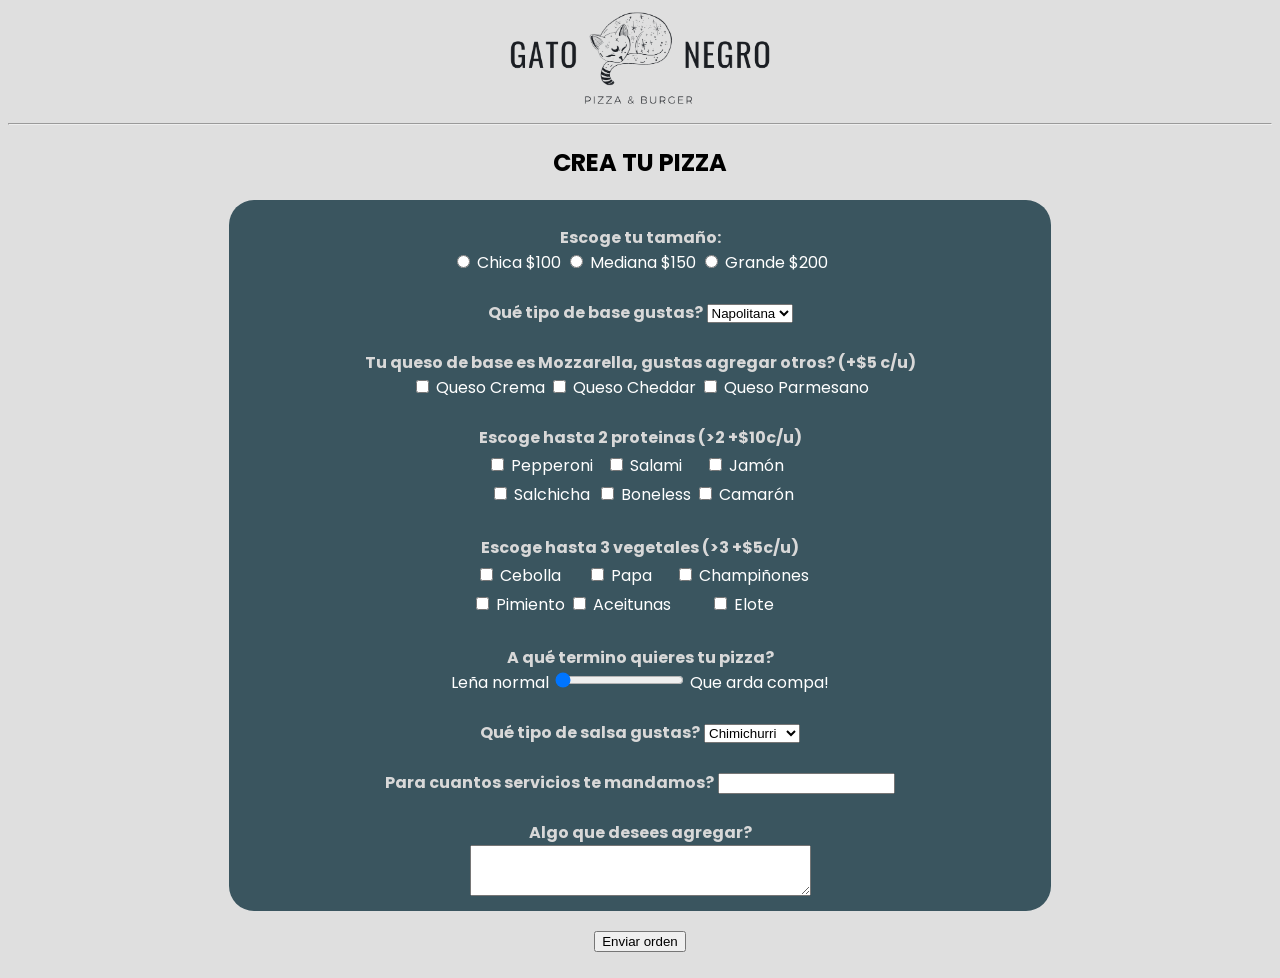
<file: index.html>
<!DOCTYPE html>
<html>
    <head>
        <link href="https://fonts.googleapis.com/css2?family=Poppins:wght@100;600&display=swap" rel="stylesheet">
        <link href="style.css" rel="stylesheet">
        <title>Gato Negro Pizzeria</title>
    </head>

    <body>
        <header>
        <section id="overlay">
          <img src="gnplogo.png" alt="Gato Negro Pizzeria logo" id="logo" height="100">
          <hr>
          <form action="entradas.html" method="POST">
              <h1>CREA TU PIZZA</h1>
        </header>
        <main>
            <br>
          <section class="base-size">
              <span class="question">Escoge tu tama&ntilde;o:</span>
              <br>
              <input name="base-size" id="chica" value="chica" type="radio">
              <label for="chica" id="checkbox">Chica $100</label>
              <input name="base-size" id="mediana" value="mediana" type="radio">
              <label for="mediana" id="checkbox">Mediana $150</label>
              <input name="base-size" id="grande" value="grande" type="radio">
              <label for="grande" id="checkbox">Grande $200</label>
          </section>
          <br>

          <section class="base-type">
              <label for="base" class="question">Qué tipo de base gustas?</label>
              <select id="base" name="base">
                  <option value="napolitana">Napolitana</option>
                  <option value="romana">Romana</option>
                  <option value="new-york">New York</option>
                  <option value="feria">De feria</option>
              </select>
          </section>
          <br>

          <section class="queso-type" id="checklist">
              <span class="question">Tu queso de base es Mozzarella, gustas agregar otros? (+$5 c/u)</span>
              <br>
              <input name="crema" id="crema" type="checkbox" value="filadelfia">
              <label for="crema" id="checkbox">Queso Crema</label>
              <input name="cheddar" id="cheddar" type="checkbox" value="cheddar">
              <label for="cheddar" id="checkbox">Queso Cheddar</label>
              <input name="parmigiano" id="parmigiano" type="checkbox" value="parmigiano">
              <label for="parmigiano" id="checkbox">Queso Parmesano</label>
          </section>
          <br>

          <section class="protein" id="checklist">
            <span class="question">Escoge hasta 2 proteinas (>2 +$10c/u)</span>
            <br>
          <table>
            <tr>
                <td><input name="peppe" id="peppe" type="checkbox" value="pepperoni">
                    <label for="peppe" id="checkbox">Pepperoni</label></td>
                <td><input name="salami" id="salami" type="checkbox" value="salami">
                    <label for="salami" id="checkbox">Salami</label></td>
                <td><input name="jamon" id="jamon" type="checkbox" value="jamon">
                    <label for="jamon" id="checkbox">Jamón</label></td>
            </tr>
            <tr>
                <td><input name="salchi" id="salchi" type="checkbox" value="salchicha">
                    <label for="salchi" id="checkbox">Salchicha</label></td>
                <td><input name="bone" id="bone" type="checkbox" value="boneless">
                    <label for="bone" id="checkbox"></label>Boneless</td>
                <td><input name="shrimp" id="shrimp" type="checkbox" value="camaron">
                    <label for="shrimp" id="checkbox">Camarón</label></td>
            </tr>
            
          </table>
        </section>
        <br>

        <section class="veggies" id="checklist">
            <span class="question">Escoge hasta 3 vegetales (>3 +$5c/u)</span>
            <br>
          <table>
            <tr>
                <td><input name="onion" id="onion" type="checkbox" value="cebolla">
                    <label for="onion" id="checkbox">Cebolla</label></td>
                <td><input name="papa" id="papa" type="checkbox" value="papa">
                    <label for="papa" id="checkbox">Papa</label></td>
                <td><input name="mushroom" id="mushroom" type="checkbox" value="champis">
                    <label for="mushroom" id="checkbox">Champi&ntilde;ones</label></td>
            </tr>
            <tr>
                <td><input name="pimiento" id="pimiento" type="checkbox" value="pimiento">
                    <label for="pimiento" id="checkbox">Pimiento</label></td>
                <td><input name="tunas" id="tunas" type="checkbox" value="aceitunas">
                    <label for="tunas" id="checkbox"></label>Aceitunas</td>
                <td><input name="corn" id="corn" type="checkbox" value="elotito">
                    <label for="corn" id="checkbox">Elote</label></td>
            </tr>
          </table>
        </section>
        <br>

        <section class="cooked">
            <label for="doneness" class="question">A qué termino quieres tu pizza?</label>
            <br>
            <span>Le&ntilde;a normal</span>
            <input id="doneness" name="doneness" type="range" value="0">
            <span>Que arda compa!</span>
        </section>
        <br>

        <section class="sauce-type">
            <label for="sauce" class="question">Qué tipo de salsa gustas?</label>
              <select id="sauce" name="sauce">
                  <option value="chimi">Chimichurri</option>
                  <option value="habanero">Habanero</option>
                  <option value="ranch">Ranch</option>
                  <option value="bluecheese">Blue cheese</option>
              </select>
        </section>
        <br>

        <section class="services">
            <label for="servicios" class="question">Para cuantos servicios te mandamos?</label>
            <input type="number" name="servicios" id="servicios">
          </section>
          <br>

          <section class="extra-info">
            <label for="extra" class="question">Algo que desees agregar?</label>
            <br>
            <textarea id="extra" name="extra" rows="3" cols="40"></textarea>
          </section>
          <br>
  
          <section class="submission">
            <input type="submit" value="Enviar orden">
          </section>
          <br>
          </form>
        </section>
        </main>
    </body>
</html>
</file>
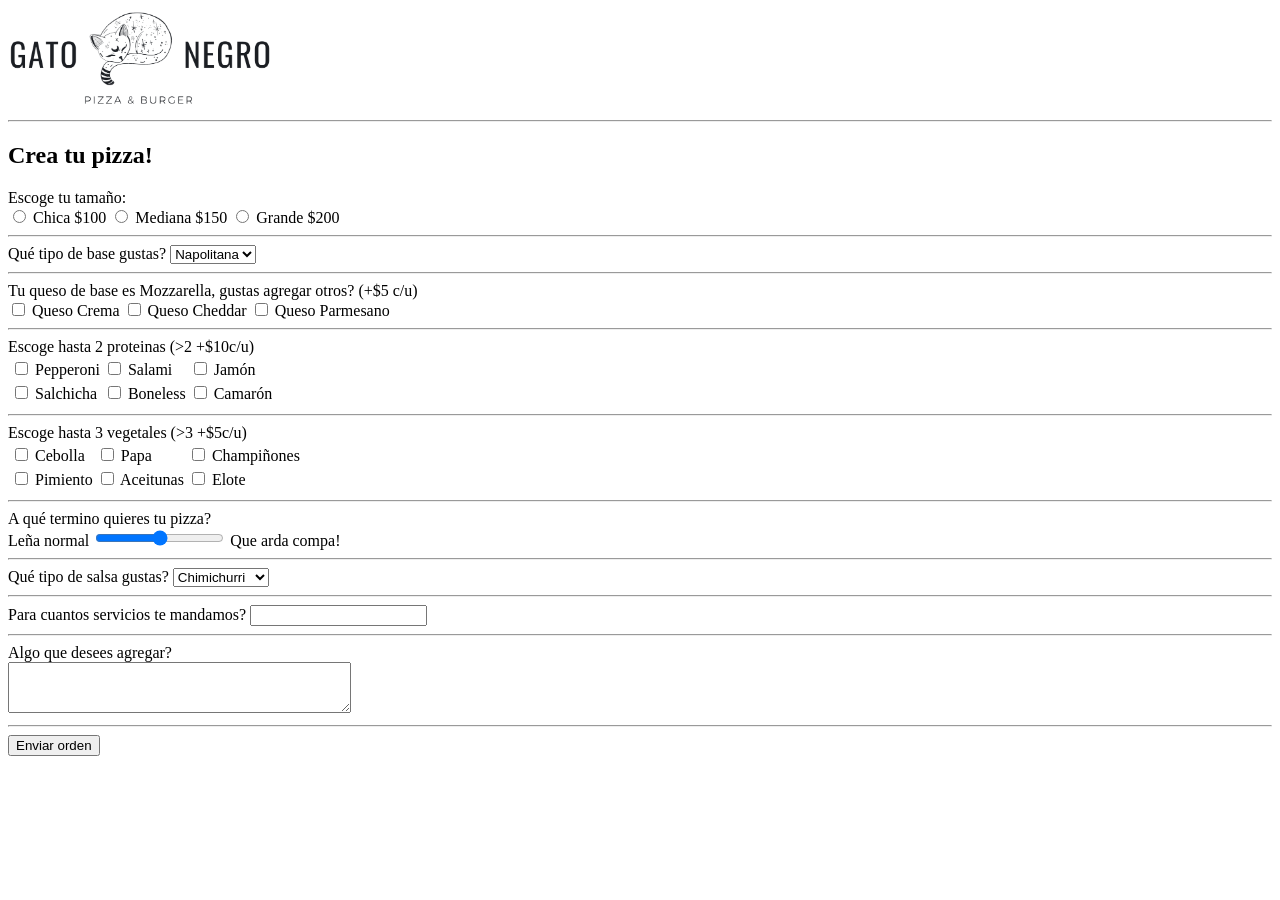
<file: gaton.html>
<!DOCTYPE html>
<html>
    <head>
        <title>Gato Negro Pizzeria</title>
    </head>
    <body>
        <section id="overlay">
          <img src="gnplogo.png" alt="Gato Negro Pizzeria logo" id="logo" height="100">
          <hr>

          <form action="entradas.html" method="POST">
              <h1>Crea tu pizza!</h1>
          <section class="base-size">
              <span>Escoge tu tama&ntilde;o:</span>
              <br>
              <input name="base-size" id="chica" value="chica" type="radio">
              <label for="chica">Chica $100</label>
              <input name="base-size" id="mediana" value="mediana" type="radio">
              <label for="mediana">Mediana $150</label>
              <input name="base-size" id="grande" value="grande" type="radio">
              <label for="grande">Grande $200</label>
          </section>
          <hr>

          <section class="base-type">
              <label for="base">Qué tipo de base gustas?</label>
              <select id="base" name="base">
                  <option value="napolitana">Napolitana</option>
                  <option value="romana">Romana</option>
                  <option value="new-york">New York</option>
                  <option value="feria">De feria</option>
              </select>
          </section>
          <hr>

          <section class="queso-type">
              <span>Tu queso de base es Mozzarella, gustas agregar otros? (+$5 c/u)</span>
              <br>
              <input name="crema" id="crema" type="checkbox" value="filadelfia">
              <label for="crema">Queso Crema</label>
              <input name="cheddar" id="cheddar" type="checkbox" value="cheddar">
              <label for="cheddar">Queso Cheddar</label>
              <input name="parmigiano" id="parmigiano" type="checkbox" value="parmigiano">
              <label for="parmigiano">Queso Parmesano</label>
          </section>
          <hr>

          <section class="protein">
            <span>Escoge hasta 2 proteinas (>2 +$10c/u)</span>
            <br>
          <table>
            <tr>
                <td><input name="peppe" id="peppe" type="checkbox" value="pepperoni">
                    <label for="peppe">Pepperoni</label></td>
                <td><input name="salami" id="salami" type="checkbox" value="salami">
                    <label for="salami">Salami</label></td>
                <td><input name="jamon" id="jamon" type="checkbox" value="jamon">
                    <label for="jamon">Jamón</label></td>
            </tr>
            <tr>
                <td><input name="salchi" id="salchi" type="checkbox" value="salchicha">
                    <label for="salchi">Salchicha</label></td>
                <td><input name="bone" id="bone" type="checkbox" value="boneless">
                    <label for="bone"></label>Boneless</td>
                <td><input name="shrimp" id="shrimp" type="checkbox" value="camaron">
                    <label for="shrimp">Camarón</label></td>
            </tr>
            
          </table>
        </section>
        <hr>

        <section class="veggies">
            <span>Escoge hasta 3 vegetales (>3 +$5c/u)</span>
            <br>
          <table>
            <tr>
                <td><input name="onion" id="onion" type="checkbox" value="cebolla">
                    <label for="onion">Cebolla</label></td>
                <td><input name="papa" id="papa" type="checkbox" value="papa">
                    <label for="papa">Papa</label></td>
                <td><input name="mushroom" id="mushroom" type="checkbox" value="champis">
                    <label for="mushroom">Champi&ntilde;ones</label></td>
            </tr>
            <tr>
                <td><input name="pimiento" id="pimiento" type="checkbox" value="pimiento">
                    <label for="pimiento">Pimiento</label></td>
                <td><input name="tunas" id="tunas" type="checkbox" value="aceitunas">
                    <label for="tunas"></label>Aceitunas</td>
                <td><input name="corn" id="corn" type="checkbox" value="elotito">
                    <label for="corn">Elote</label></td>
            </tr>
          </table>
        </section>
        <hr>

        <section class="cooked">
            <label for="doneness">A qué termino quieres tu pizza?</label>
            <br>
            <span>Le&ntilde;a normal</span>
            <input id="doneness" name="doneness" type="range" value="3" min="1" max="5">
            <span>Que arda compa!</span>
        </section>
        <hr>

        <section class="sauce-type">
            <label for="sauce">Qué tipo de salsa gustas?</label>
              <select id="sauce" name="sauce">
                  <option value="chimi">Chimichurri</option>
                  <option value="habanero">Habanero</option>
                  <option value="ranch">Ranch</option>
                  <option value="bluecheese">Blue cheese</option>
              </select>
        </section>
        <hr>

        <section class="services">
            <label for="servicios">Para cuantos servicios te mandamos?</label>
            <input type="number" name="servicios" id="servicios">
          </section>
          <hr>

          <section class="extra-info">
            <label for="extra">Algo que desees agregar?</label>
            <br>
            <textarea id="extra" name="extra" rows="3" cols="40"></textarea>
          </section>
          <hr>
  
          <section class="submission">
            <input type="submit" value="Enviar orden">
          </section>
          </form>
        </section>
    </body>
</html>
</file>
<file: style.css>
body {
        background: rgb(223, 223, 223);
        font-family: 'Poppins', sans-serif;
        text-align: center; 
    }

    header {
        color: rgb(0, 0, 0);
    }

    main {
        background-color: rgb(58, 85, 95);
        color: white;
        border-radius: 25px;
        width: 65%;
        margin: 1% auto;
        height: 79vh;
    }

    table {
        margin-left: auto;
        margin-right: auto;
      }

    .question {
        font-weight: bold;
        color: rgb(216, 216, 216);
    }

    input[type=checkbox] {
        
    }
</file>
